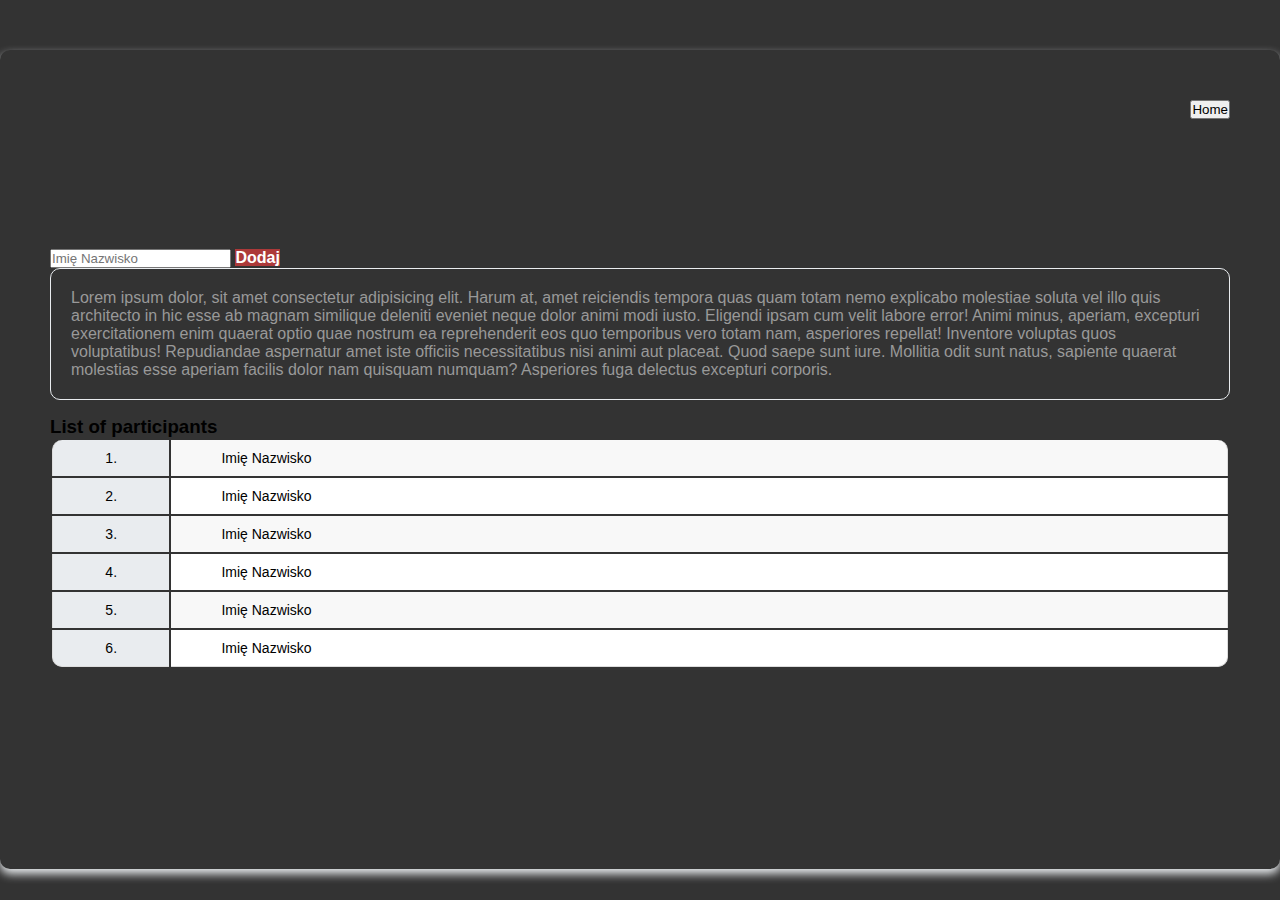
<file: vote.html>
<!DOCTYPE html>
<html lang="en">

<head>
   <meta charset="UTF-8">
   <meta name="viewport" content="width=device-width, initial-scale=1.0">
   <title>List klubow</title>
   <link rel="stylesheet" href="css/style.min.css">
   <link href="https://cdn.jsdelivr.net/npm/bootstrap@5.3.2/dist/css/bootstrap.min.css" rel="stylesheet"
      integrity="sha384-T3c6CoIi6uLrA9TneNEoa7RxnatzjcDSCmG1MXxSR1GAsXEV/Dwwykc2MPK8M2HN" crossorigin="anonymous">
   <link rel="stylesheet" href="https://cdnjs.cloudflare.com/ajax/libs/font-awesome/6.4.2/css/all.min.css"
      integrity="sha512-z3gLpd7yknf1YoNbCzqRKc4qyor8gaKU1qmn+CShxbuBusANI9QpRohGBreCFkKxLhei6S9CQXFEbbKuqLg0DA=="
      crossorigin="anonymous" referrerpolicy="no-referrer" />
</head>

<body>
   <div class="container">
      <div class="ws-vote">
         <div class="btn-home"><a href="index.html"><button class="btn btn-primary">Home</button></a></div>
         <div class="vote-container">
            <div class="input-group mb-3">
               <input type="text" class="form-control" placeholder="Imię Nazwisko" aria-label="Username">
               <span class="input-group-text"><a href="rating.html">Dodaj</a></span>
            </div>
            <div class="privacy-policy">
               <p>Lorem ipsum dolor, sit amet consectetur adipisicing elit. Harum at, amet reiciendis tempora quas quam
                  totam nemo explicabo molestiae soluta vel illo quis architecto in hic esse ab magnam similique
                  deleniti eveniet neque dolor animi modi iusto. Eligendi ipsam cum velit labore error! Animi minus,
                  aperiam, excepturi exercitationem enim quaerat optio quae nostrum ea reprehenderit eos quo temporibus
                  vero totam nam, asperiores repellat! Inventore voluptas quos voluptatibus! Repudiandae aspernatur amet
                  iste officiis necessitatibus nisi animi aut placeat. Quod saepe sunt iure. Mollitia odit sunt natus,
                  sapiente quaerat molestias esse aperiam facilis dolor nam quisquam numquam? Asperiores fuga delectus
                  excepturi corporis.</p>
            </div>

            <h3>List of participants</h3>

            <table class="table">
               <tbody>
                  <tr>
                     <td>1.</td>
                     <td><span>Imię Nazwisko</span>
                        <span>
                           <button class="btn btn-primary">
                              <i class="fa-solid fa-trash"></i>
                           </button>
                        </span>
                     </td>
                  </tr>
                  <tr>
                     <td>2.</td>
                     <td><span>Imię Nazwisko</span>
                        <span>
                           <button class="btn btn-primary">
                              <i class="fa-solid fa-trash"></i>
                           </button>
                        </span>
                     </td>
                  </tr>
                  <tr>
                     <td>3.</td>
                     <td><span>Imię Nazwisko</span>
                        <span>
                           <button class="btn btn-primary">
                              <i class="fa-solid fa-trash"></i>
                           </button>
                        </span>
                     </td>
                  </tr>
                  <tr>
                     <td>4.</td>
                     <td><span>Imię Nazwisko</span>
                        <span>
                           <button class="btn btn-primary">
                              <i class="fa-solid fa-trash"></i>
                           </button>
                        </span>
                     </td>
                  </tr>
                  <tr>
                     <td>5.</td>
                     <td><span>Imię Nazwisko</span>
                        <span>
                           <button class="btn btn-primary">
                              <i class="fa-solid fa-trash"></i>
                           </button>
                        </span>
                     </td>
                  </tr>
                  <tr>
                     <td>6.</td>
                     <td><span>Imię Nazwisko</span>
                        <span>
                           <button class="btn btn-primary">
                              <i class="fa-solid fa-trash"></i>
                           </button>
                        </span>
                     </td>
                  </tr>
               </tbody>
            </table>

         </div>
      </div>
   </div>

   <script src="https://cdn.jsdelivr.net/npm/bootstrap@5.3.2/dist/js/bootstrap.bundle.min.js"
      integrity="sha384-C6RzsynM9kWDrMNeT87bh95OGNyZPhcTNXj1NW7RuBCsyN/o0jlpcV8Qyq46cDfL" crossorigin="anonymous">
      </script>
</body>

</html>
</file>
<file: css/style.min.css>
*{margin:0;padding:0;box-sizing:border-box}body{font-family:sans-serif;background-color:#333}.table{width:100%;border:none;margin-bottom:20px;border-collapse:separate}.table thead th{font-weight:bold;border:none;padding:10px 15px;background:#ededed;font-size:14px;border-top:1px solid #ddd}.table tr th:first-child,.table tr td:first-child{border-left:1px solid #ddd}.table tr th:last-child,.table tr td:last-child{border-right:1px solid #ddd}.table thead tr th:first-child{border-radius:10px 0 0 0}.table thead tr th:last-child{border-radius:0 10px 0 0}.table tbody td{border:none;padding:10px 15px;font-size:14px;vertical-align:top}.table tbody tr:last-child td{border-bottom:1px solid #ddd}.table tbody tr:first-child td:first-child{border-radius:10px 0 0 0}.table tbody tr:first-child td:last-child{border-radius:0 10px 0 0}.table tbody tr:last-child td:first-child{border-radius:0 0 0 10px}.table tbody tr:last-child td:last-child{border-radius:0 0 10px 0}.ws-baner{display:flex;justify-content:center;align-items:center;height:100vh}.ws-baner .baner-container{position:relative;border-radius:10px;overflow:hidden}.ws-baner .baner-container .baner-text{position:absolute;bottom:30%;text-align:center;color:#fff;padding:0 100px;font-size:1.5rem;font-weight:700}.ws-baner .baner-container div:last-child{position:absolute;bottom:10%;left:50%;transform:translate(-50%, -50%)}.ws-baner .baner-container div:last-child button{padding:10px 40px;background-color:#ac3939;border-radius:30px;border:none;text-transform:uppercase}.ws-baner .baner-container div:last-child button:hover{background-color:#871010}.ws-baner .btn-animate{animation:shake-horizontal .8s cubic-bezier(0.455, 0.03, 0.515, 0.955) both}@keyframes shake-horizontal{0%,100%{transform:translateX(0)}10%,30%,50%,70%{transform:translateX(-10px)}20%,40%,60%{transform:translateX(10px)}80%{transform:translateX(8px)}90%{transform:translateX(-8px)}}.ws-rating{margin-top:50px;padding:50px;border-radius:10px;box-shadow:0 5px 10px #e9ecef;position:relative}.ws-rating .btn-home{position:absolute;top:0;right:0}.ws-rating .stand{display:flex;justify-content:center;padding-top:50px;margin-bottom:80px}.ws-rating .stand .stand-container{position:relative;width:100%;margin:0 100px;height:400px}.ws-rating .stand .stand-container .stand-1,.ws-rating .stand .stand-container .stand-2,.ws-rating .stand .stand-container .stand-3{position:absolute;bottom:0;width:33.4%;display:flex;flex-direction:column;justify-content:center;align-items:center;padding:10px;background:#ced4da;background:linear-gradient(180deg, rgb(206, 212, 218) 0%, rgb(233, 236, 239) 100%);box-shadow:0 10px 15px #adb5bd}.ws-rating .stand .stand-container .stand-1{left:50%;height:100%;transform:translateX(-50%);z-index:3}.ws-rating .stand .stand-container .stand-2{left:0;height:70%;z-index:2}.ws-rating .stand .stand-container .stand-3{right:0;height:60%;z-index:2}.ws-rating .stand .stand-container .stand-1::before,.ws-rating .stand .stand-container .stand-2::before,.ws-rating .stand .stand-container .stand-3::before{content:"";position:absolute;width:100%;height:100px;top:-100px;background-color:#e9ecef}.ws-rating .stand .stand-container .stand-1::before{-webkit-clip-path:polygon(20% 85%, 80% 85%, 100% 100%, 0 100%);clip-path:polygon(20% 85%, 80% 85%, 100% 100%, 0 100%)}.ws-rating .stand .stand-container .stand-2::before{-webkit-clip-path:polygon(20% 85%, 100% 85%, 100% 100%, 0 100%);clip-path:polygon(20% 85%, 100% 85%, 100% 100%, 0 100%)}.ws-rating .stand .stand-container .stand-3::before{-webkit-clip-path:polygon(0 85%, 80% 85%, 100% 100%, 0 100%);clip-path:polygon(0 85%, 80% 85%, 100% 100%, 0 100%)}.ws-rating .stand .stand-container .stand-1 div:nth-child(1),.ws-rating .stand .stand-container .stand-2 div:nth-child(1),.ws-rating .stand .stand-container .stand-3 div:nth-child(1){font-size:3.5rem;font-weight:700;position:relative;margin-bottom:1rem;color:#fff}.ws-rating .stand .stand-container .stand-1 div:nth-child(1)::after,.ws-rating .stand .stand-container .stand-2 div:nth-child(1)::after,.ws-rating .stand .stand-container .stand-3 div:nth-child(1)::after{content:"";display:block;background-color:#ac3939;width:80px;height:80px;position:absolute;top:50%;left:50%;transform:translate(-50%, -50%);border-radius:50%;z-index:-1;border:2px solid #fff}.ws-rating .stand .stand-container .stand-1 div:nth-child(2),.ws-rating .stand .stand-container .stand-2 div:nth-child(2),.ws-rating .stand .stand-container .stand-3 div:nth-child(2){font-weight:600}.ws-rating .stand .stand-container .stand-1 div:nth-child(3),.ws-rating .stand .stand-container .stand-2 div:nth-child(3),.ws-rating .stand .stand-container .stand-3 div:nth-child(3){width:120px;text-align:center;font-size:1.5rem;color:#ac3939;font-weight:700;padding:5px 30px;margin:10px 0 5px;border-radius:50px;border:1px solid #ac3939}.ws-rating .stand .stand-container .stand-1 div:nth-child(4),.ws-rating .stand .stand-container .stand-2 div:nth-child(4),.ws-rating .stand .stand-container .stand-3 div:nth-child(4){font-weight:600;font-style:italic}.ws-rating table{table-layout:fixed}.ws-rating table thead tr{background-color:#e9ecef}.ws-rating table thead th{color:#ac3939}.ws-rating table tbody tr:nth-child(odd) td{background-color:#f8f8f8}.ws-rating table tbody tr:nth-child(even) td{background-color:#fff}.ws-rating table tbody tr:hover td{background-color:#e9ecef}.ws-rating table tbody tr td:first-child{background-color:#e9ecef}.ws-rating table tbody tr td:first-child{width:10%}.ws-rating table tbody tr td:last-child{width:20%}.ws-rating table th,.ws-rating table td{vertical-align:middle;text-align:center}.ws-rating table tr td:nth-child(2){text-align:left;padding-left:50px}.ws-rating table tr.active-klub td{background-color:#ac3939 !important;color:#fff;font-weight:600}.ws-vote{margin-top:50px;padding:50px;border-radius:10px;box-shadow:0 5px 10px #e9ecef}.ws-vote .btn-home{text-align:right}.ws-vote .vote-container{display:flex;justify-content:center;flex-direction:column;min-height:700px}.ws-vote .vote-container .input-group span{background-color:#ac3939;cursor:pointer}.ws-vote .vote-container .input-group span a{text-decoration:none;color:#fff;font-weight:600}.ws-vote .vote-container .input-group span:hover{background-color:#871010}.ws-vote .vote-container .privacy-policy{border:1px solid #e9ecef;padding:20px;border-radius:10px;color:#999;margin-bottom:1rem}.ws-vote .vote-container table{table-layout:fixed}.ws-vote .vote-container table thead tr{background-color:#e9ecef}.ws-vote .vote-container table thead th{color:#ac3939}.ws-vote .vote-container table tbody tr:nth-child(odd) td{background-color:#f8f8f8}.ws-vote .vote-container table tbody tr:nth-child(even) td{background-color:#fff}.ws-vote .vote-container table tbody tr:hover td{background-color:#e9ecef}.ws-vote .vote-container table tbody tr td:first-child{background-color:#e9ecef}.ws-vote .vote-container table tbody tr td:first-child{width:10%}.ws-vote .vote-container table th,.ws-vote .vote-container table td{vertical-align:middle;text-align:center}.ws-vote .vote-container table tr td:nth-child(2){text-align:left;padding-left:50px;height:100%;display:flex;align-items:center}.ws-vote .vote-container table span:last-child{margin-left:auto;visibility:hidden}.ws-vote .vote-container table span:last-child button{border-radius:50%;background-color:#ac3939;border:none}.ws-vote .vote-container table tbody tr:hover span{visibility:visible}/*# sourceMappingURL=style.min.css.map */
</file>
